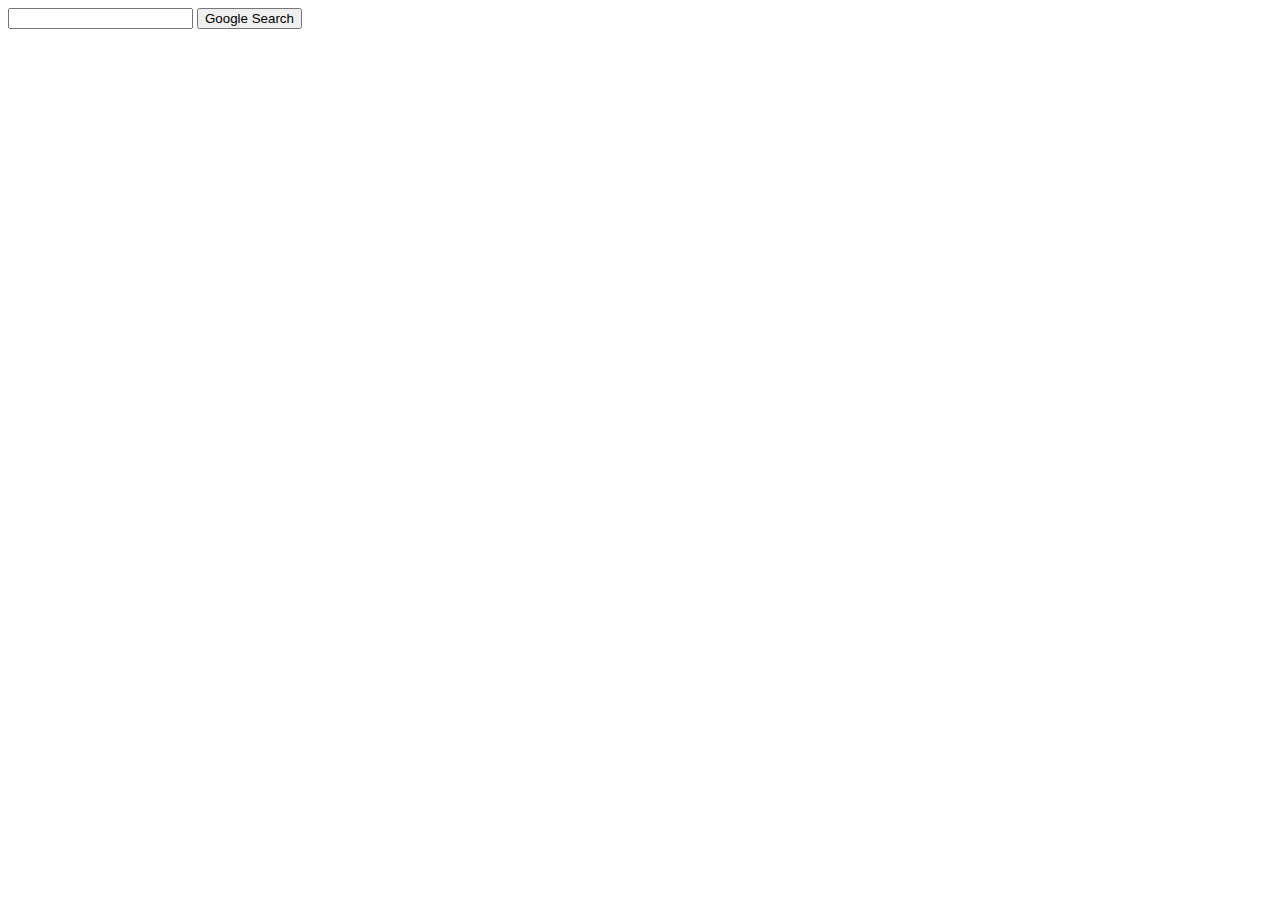
<file: index.html>
<!DOCTYPE html>
<html lang="en">
    <head>
        <title>Search</title>
        <meta name="viewport" content="width=device-width, initial-scale=1">
    </head>
    <body>
        <form action="https://google.com/search">
            <input type="text" name="q">
            <input type="submit" value="Google Search">
        </form>
    </body>
</html>
</file>
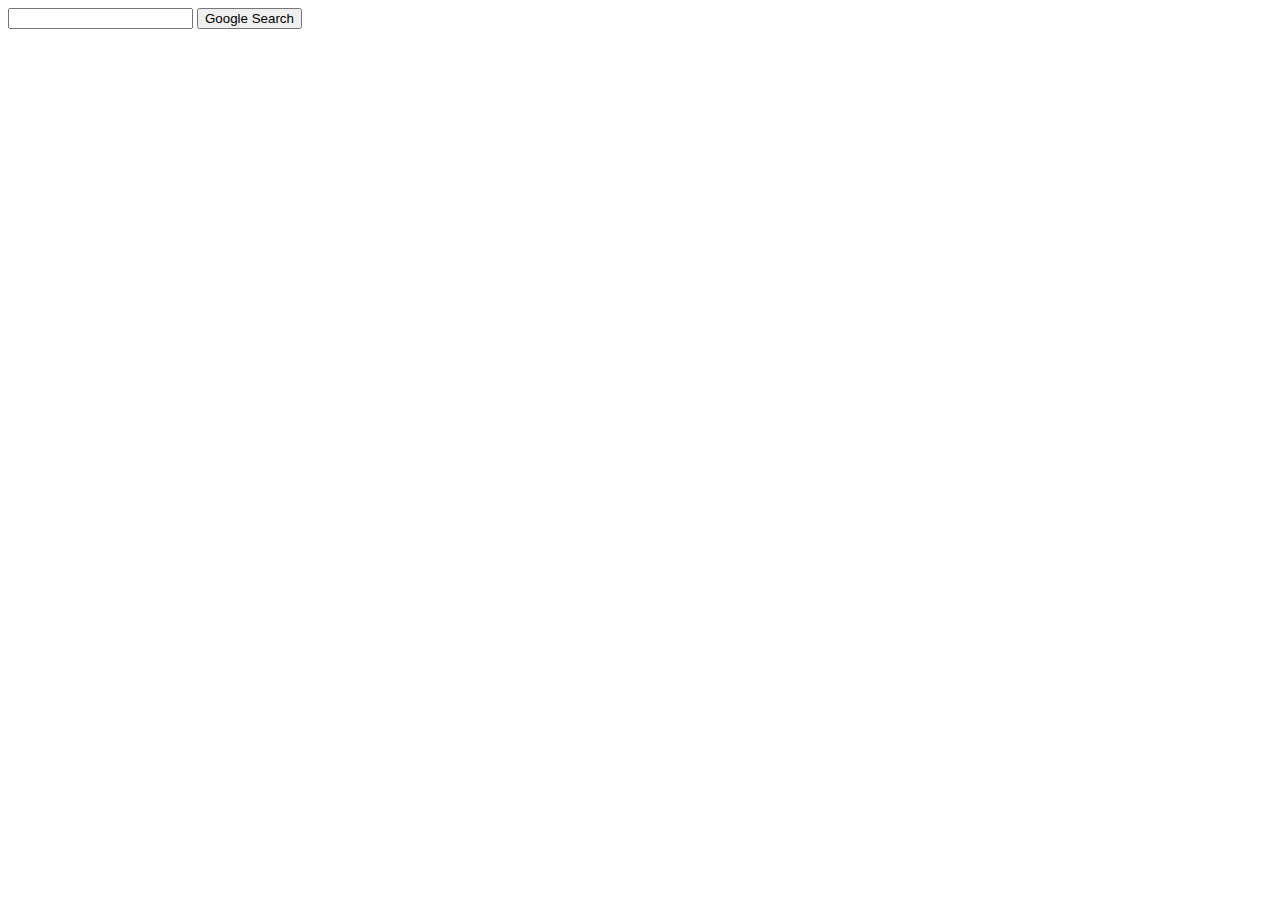
<file: search/index.html>
<!DOCTYPE html>
<html lang="en">
    <head>
        <title>Search</title>
    </head>
    <body>
        <form action="https://google.com/search">
            <input type="text" name="q">
            <input type="submit" value="Google Search">
        </form>
    </body>
</html>
</file>
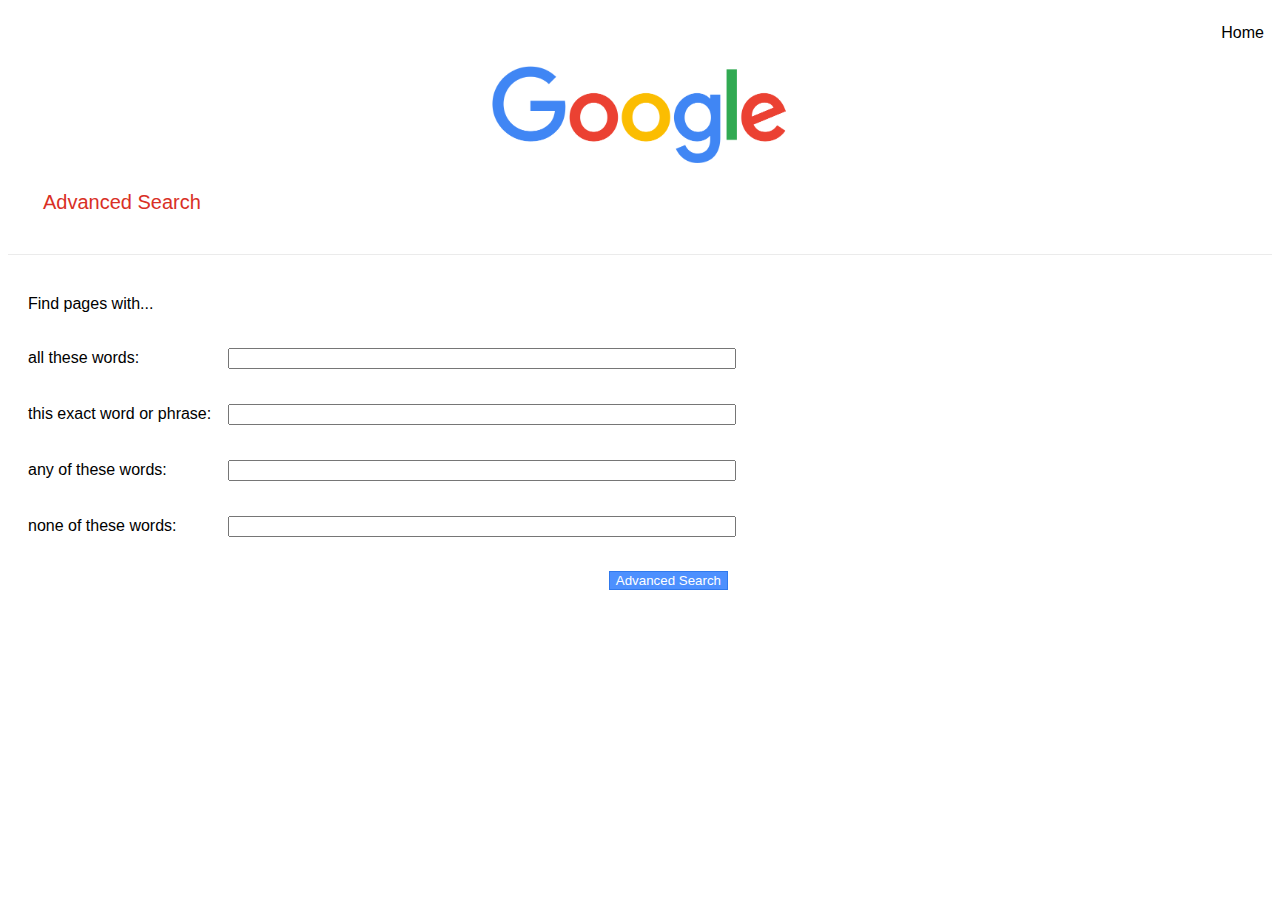
<file: advancedsearch.html>
<!DOCTYPE html>
<html lang="en">
    
    <head>
        <title>Search</title>
        <meta name="viewport" content="width=device-width, initial-scale=1">
        <link rel="stylesheet" href="styles.css">
    </head>

    <body>
        <div>
            <ul class="navbar">
                <li class="nav-item"><a href="index.html">Home</a></li>
            </ul>
        </div>

        <div class="center logo">
            <img src="google.png" alt="google">
        </div>

        <p class="google-advanced">Advanced Search</p>

        <div class="gray-line"></div>

        <div class="find-pages">
                <p>Find pages with...</p>
        </div>

        <div class="advanced-search">
            <form action="https://google.com/search">
                <div class="row-input">
                    <div class="left">
                        <p>all these words:</p>
                    </div>
                    <div class="right">
                        <input type="text" name="as_q" class="adv-btn-input">
                    </div>
                </div>

                <div class="row-input">
                    <div class="left">
                        <p>this exact word or phrase:</p>
                    </div>
                    <div class="right">
                        <input type="text" name="as_epq" class="adv-btn-input">
                    </div>
                </div>
                                
                <div class="row-input">
                    <div class="left">
                        <p>any of these words:</p>
                    </div>
                    <div class="right">
                        <input type="text" name="as_oq" class="adv-btn-input">
                    </div>
                </div>
                                
                <div class="row-input">
                    <div class="left">
                        <p>none of these words:</p>
                    </div>
                    <div class="right">
                        <input type="text" name="as_eq" class="adv-btn-input">
                    </div>
                </div>

                <div class="adv-button-div">
                        <input type="submit" value="Advanced Search" class="adv-button">
                </div>
            </form>
        </div>
    </body>
</html>
</file>
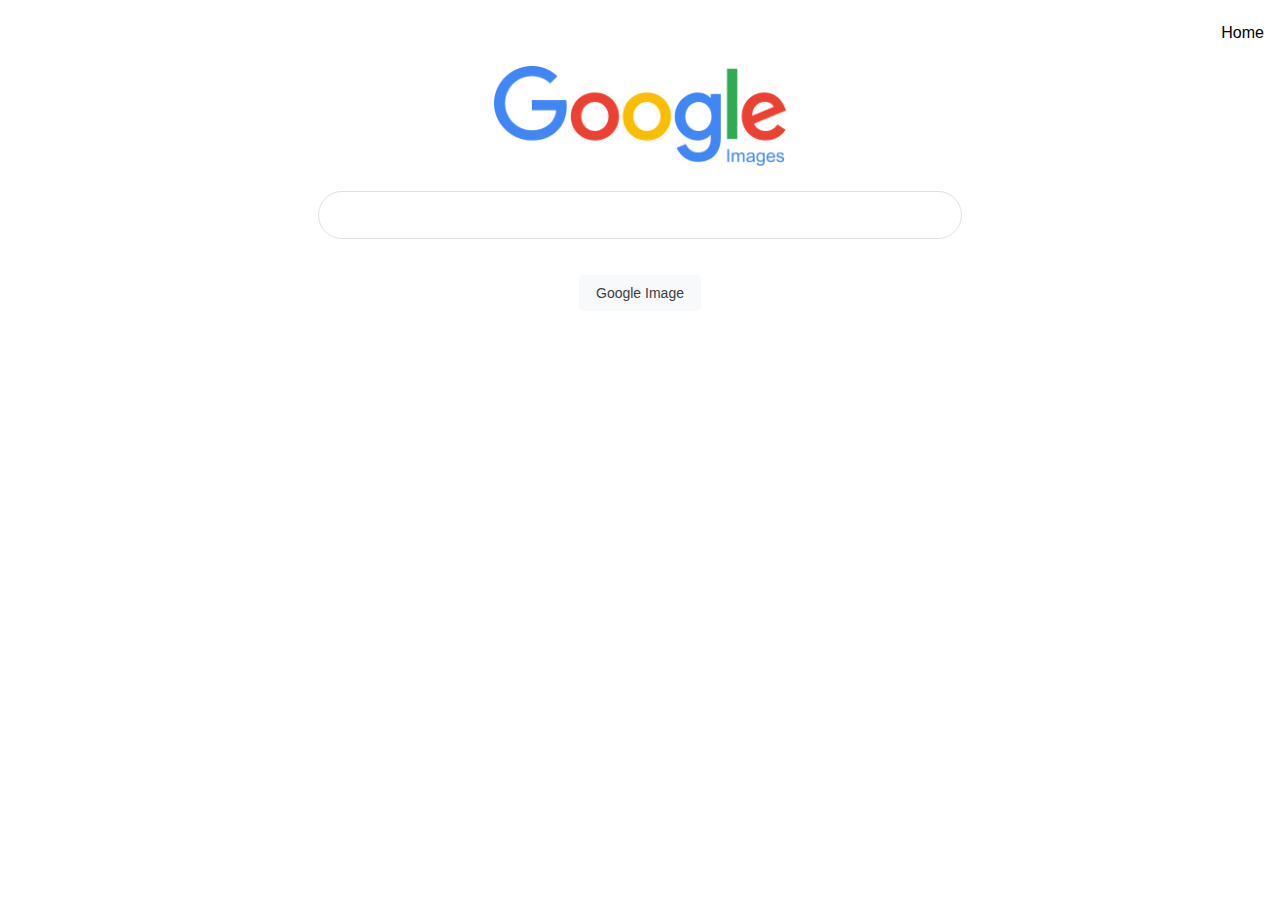
<file: images.html>
<!DOCTYPE html>
<html lang="en">
    
    <head>
        <title>Search</title>
        <meta name="viewport" content="width=device-width, initial-scale=1">
        <link rel="stylesheet" href="styles.css">
    </head>

    <body>
        <div>
            <ul class="navbar">
                <li class="nav-item"><a href="index.html">Home</a></li>
            </ul>
        </div>

        <div class="center logo">
            <img src="google-images.png" alt="google-images">
        </div>

        <div class="center">
            <form action="https://google.com/search">
                <input type="text" name="q" class="google-search-bar">
                <input type="hidden" name="tbm" value="isch">
                <div class="center">
                    <input type="submit" value="Google Image" class="google-button">
                </div>
            </form>
        </div>

    </body>
</html>
</file>
<file: styles.css>
* {
    font-family: Arial, Helvetica, sans-serif;
}

a {
    color: black;
    text-decoration: none;
}

a:hover {
    text-decoration: underline;
}

.center {
    display: flex;
    justify-content: center;
}

.logo {
    height: 100px;
}

.navbar {
    display: flex;
    flex-direction: row;
    justify-content: flex-end;
    list-style-type: none;
}

.nav-item {
    margin: 8px;
}

.google-search-bar {
    display: flex;
    z-index: 3;
    position: relative;
    min-height: 44px;
    background: #fff;
    border: 1px solid #dfe1e5;
    box-shadow: none;
    border-radius: 24px;
    margin: 25px auto;
    width: 638px;
}

.google-button {
    background-color: #f8f9fa;
    border: 1px solid #f8f9fa;
    border-radius: 4px;
    color: #3c4043;
    font-family: Roboto, arial, sans-serif;
    font-size: 14px;
    margin: 11px 4px;
    padding: 0 16px;
    line-height: 27px;
    height: 36px;
    min-width: 54px;
    text-align: center;
    cursor: pointer;
    user-select: none;
}

.google-button:hover {
    border: 2px solid #8b969e
}

.google-advanced {
    color: #d93025;
    font-size: 20px;
    margin: 25px 35px;
}

.gray-line {
    margin: 40px 0 40px 0;
    border-bottom: 1px solid #ebebeb;
}

.find-pages {
    margin: 20px;
}

.advanced-search {
    margin: 20px;
}

.row-input {
    display: flex;
    flex-direction: row;
    align-items: center;
    margin-top: 6px;
}

.left {
    width: 200px;
}

.adv-btn-input {
    width: 500px;
}

.adv-button {
    box-shadow: none;
    background-color: #4d90fe;
    border: 1px solid #3079ed;
    color: #fff;
}

.adv-button-div {
    display: flex;
    justify-content: flex-end;
    width: 700px;
    margin-top: 20px;
}
</file>
